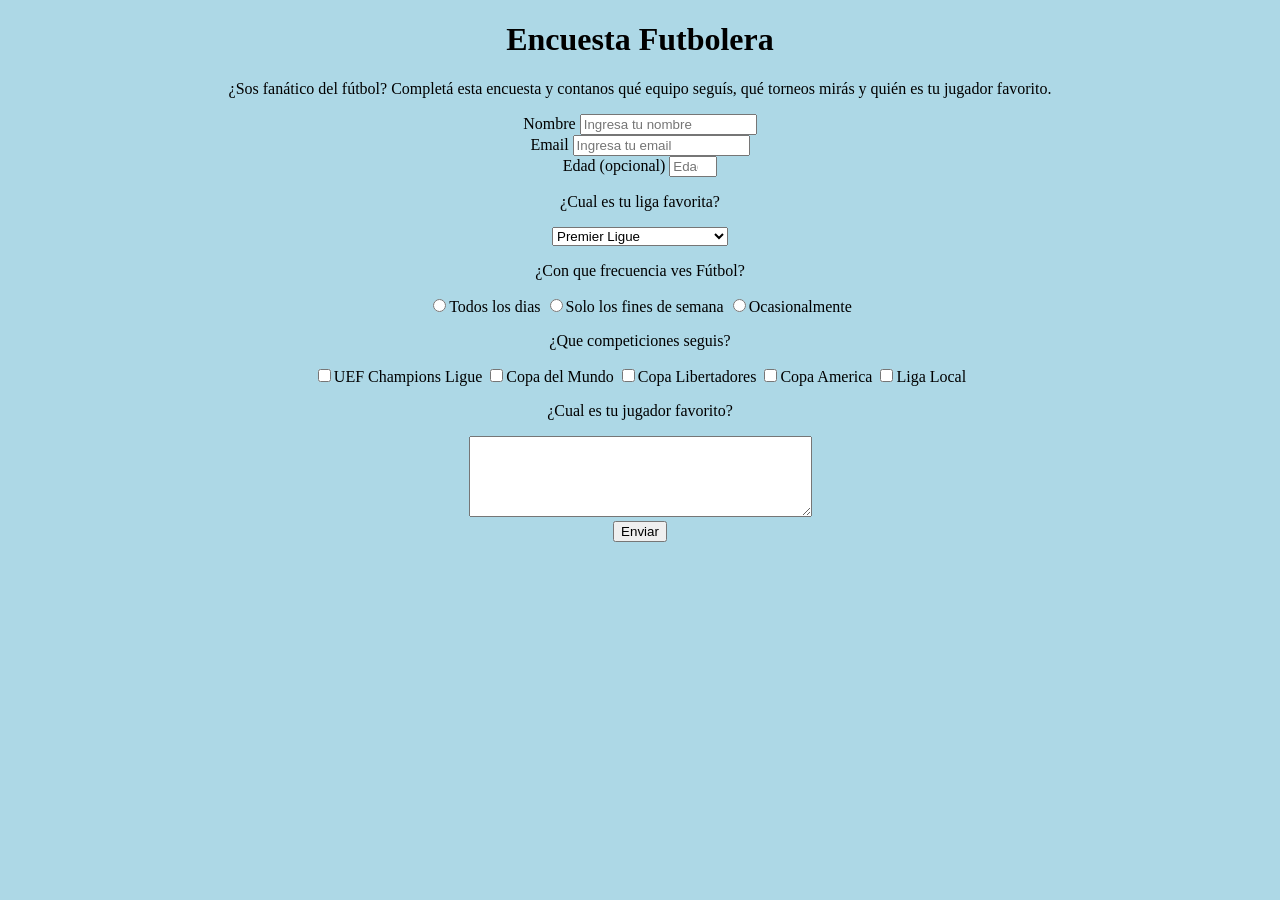
<file: Proyecto1/formulario.html>
<!DOCTYPE html>
<html lang="en">
  <head>
    <meta charset="UTF-8" />
    <title>Survey Form</title>
  </head>

  <body>
    <center>
    <h1 id="title">Encuesta Futbolera
    </h1>
    
    <p id="description">¿Sos fanático del fútbol? Completá esta encuesta y contanos qué equipo seguís, qué torneos mirás y quién es tu jugador favorito.</p>
    </center>

    <form id="survey-form"/>
    <center>
    <label id="name-label" for="name">Nombre</label>
    <input 
    id="name"
    type="text"
    placeholder="Ingresa tu nombre"
    required
    />
    <br>
    <label id="email-label" for="email">Email</label>
    <input
    id="email"
    type="email"
    placeholder="Ingresa tu email"
    required
    />
    <br>
    <label id="number-label" for="number">Edad (opcional)</label>
    <input
    id="number"
    type="number"
    min="10"
    max="50"
    placeholder="Edad"
    />
    <br>
    <p>¿Cual es tu liga favorita?</p>
    <select id="dropdown">
    <option>Premier Ligue</option>
    <option>Ligue 1</option>
    <option>Serie A</option>
    <option>Bundesliga</option>
    <option>LaLiga</option>
    <option>Liga Profesonal Argentina</option>
    </select>
    <p>¿Con que frecuencia ves Fútbol?</p>
    <label>
      <input type="radio" name="frecuencia" value="todos-los-dias">Todos los dias
    </label>
    <label>
      <input type="radio" name="frecuencia" value="solo-los-fines-de-semana">Solo los fines de semana
    </label>
    <label>
      <input type="radio" name="frecuencia" value="ocasionalmente">Ocasionalmente
    </label>
    <p>¿Que competiciones seguis?</p>
    <input type="checkbox" value="UEF-champions-ligue">UEF Champions Ligue
    <input type="checkbox" value="copa-del-mundo">Copa del Mundo
    <input type="checkbox" value="copa-libertadores">Copa Libertadores
    <input type="checkbox" value="copa-america">Copa America
    <input type="checkbox" value="liga-local">Liga Local
    <p>¿Cual es tu jugador favorito?</p>
    <textarea
      rows="5"
      cols="40"
      placeholder="escribelo aqui">
    </textarea>
    <br>
    <button
     id="submit"
     type="submit">Enviar
    </button>
    </center>
  </body>
  <body style="background-color: lightblue;">
</html>
</file>
